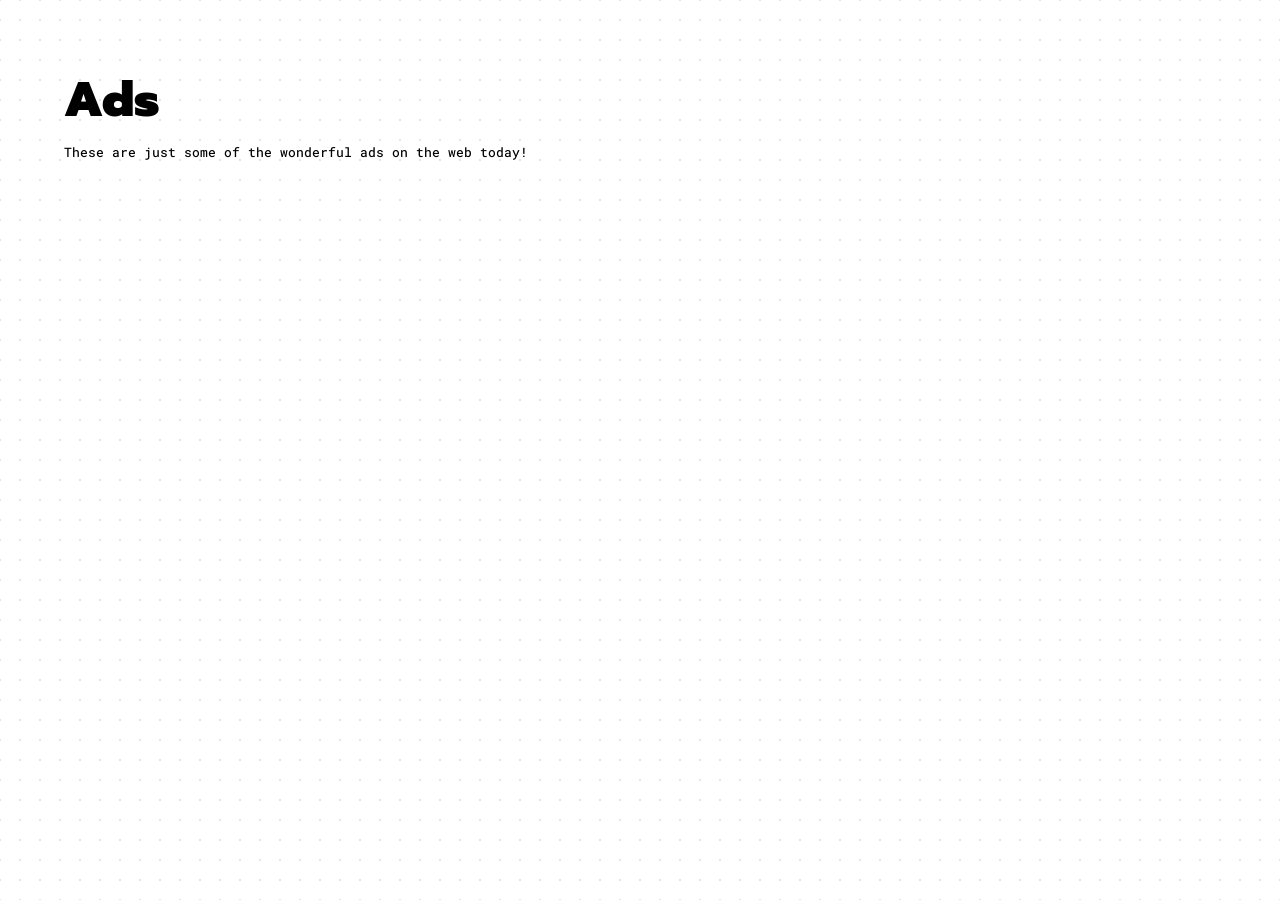
<file: ads.html>
<!DOCTYPE html>
<html lang="en">

<head>
    <meta charset="UTF-8">
    <meta name="viewport" content="width=device-width, initial-scale=1.0">
    <title>Advertisements</title>
    <link rel="stylesheet" href="/styles/css/main.css">
    <link rel="stylesheet" href="/styles/css/generic.css">
    <style>
        div {
            display: flex;
            flex-direction: row;
            align-items: center;
            align-content: center;
            justify-content: center;
            flex-wrap: wrap;

            /* background-color: red; */
            width: 90%;
            min-height: 32px;

            margin-left: auto;
            margin-right: auto;
        }
    </style>
</head>

<body>
    <script async src="https://pagead2.googlesyndication.com/pagead/js/adsbygoogle.js?client=ca-pub-7901509396925745"
        crossorigin="anonymous"></script>
    <h1>Ads</h1>
    <p>These are just some of the wonderful ads on the web today!</p>
    <div>
        <ins class="adsbygoogle" style="display:block" data-ad-client="ca-pub-7901509396925745"
            data-ad-slot="6306347725" data-ad-format="auto" data-full-width-responsive="true"></ins>

        <ins class="adsbygoogle" style="display:block" data-ad-client="ca-pub-7901509396925745"
            data-ad-slot="2367102719" data-ad-format="auto" data-full-width-responsive="true"></ins>

        <ins class="adsbygoogle" style="display:block" data-ad-client="ca-pub-7901509396925745"
            data-ad-slot="8162354876" data-ad-format="auto" data-full-width-responsive="true"></ins>

        <ins class="adsbygoogle" style="display:block" data-ad-client="ca-pub-7901509396925745"
            data-ad-slot="6155839338" data-ad-format="auto" data-full-width-responsive="true"></ins>

        <ins class="adsbygoogle" style="display:block" data-ad-client="ca-pub-7901509396925745"
            data-ad-slot="1189752415" data-ad-format="auto" data-full-width-responsive="true"></ins>
    </div>

    <script>
        (adsbygoogle = window.adsbygoogle || []).push({});
    </script>
</body>

</html>
</file>
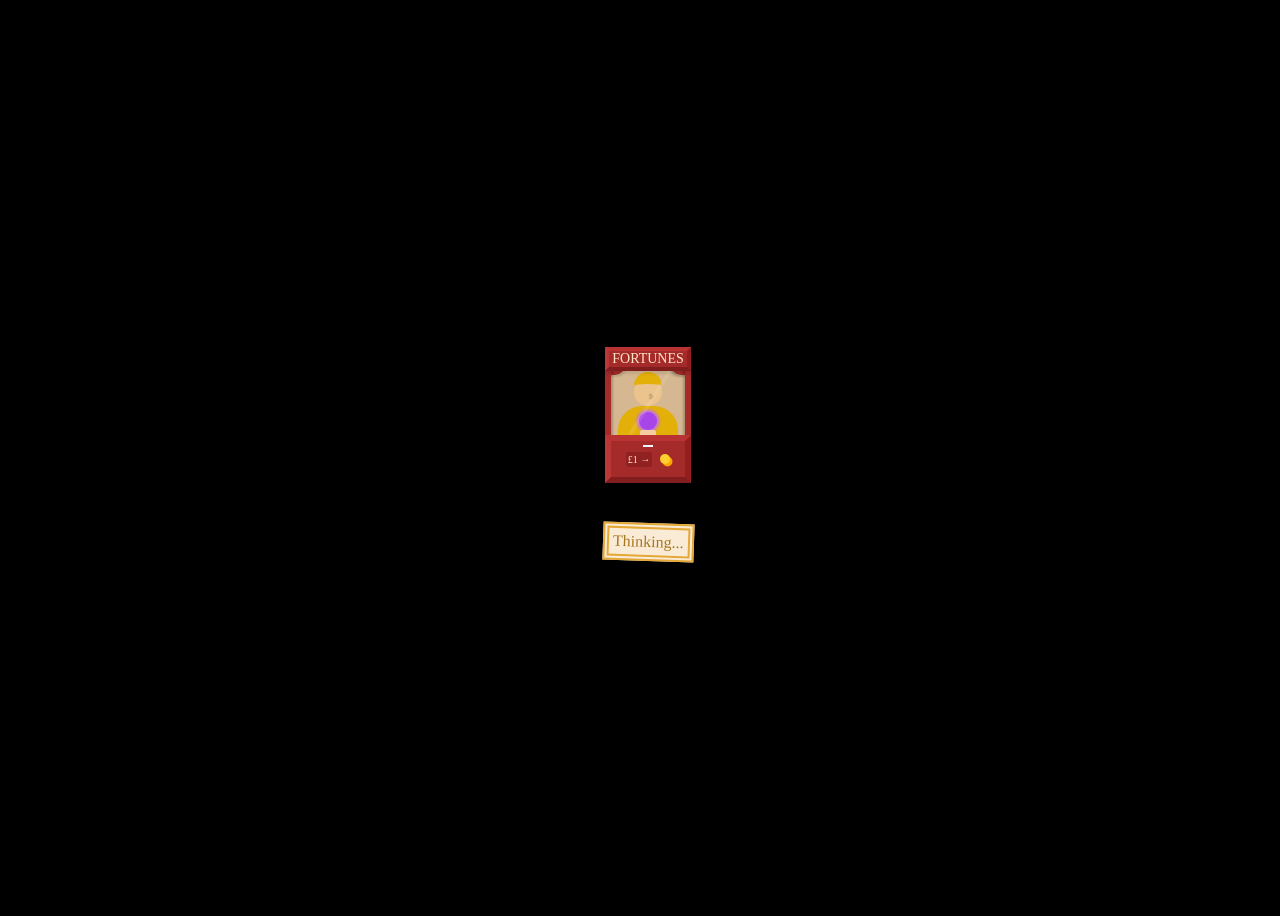
<file: fortune.html>
<!DOCTYPE html>
<html lang="en">

<head>
    <meta charset="UTF-8">
    <meta name="viewport" content="width=device-width, initial-scale=1.0">
    <title>Fortune Teller</title>
    <style>
        body {
            width: 100dvw;
            height: 100dvh;

            display: flex;
            flex-direction: column;
            align-items: center;
            align-content: center;
            justify-content: center;

            overflow: hidden;

            gap: 48px;

            background-color: black;
        }

        @keyframes float {
            0% {
                transform: translateY(-8px) rotate(2deg);
            }

            25% {
                transform: translateY(8px) rotate(-2deg);
            }

            50% {
                transform: translateY(-8px) rotate(2deg);
            }

            75% {
                transform: translateY(8px) rotate(4deg);
            }

            100% {
                transform: translateY(-8px) rotate(2deg);
            }

        }

        div.fortune {
            background-color: antiquewhite;
            padding: 16px;

            border-radius: 3px;

            /* box-shadow: 2px 2px 2px #0000001d; */

            position: relative;

            font-size: 17px;

            color: rgb(166, 119, 32);

            animation-name: float;
            animation-duration: 6s;
            animation-iteration-count: infinite;
            animation-fill-mode: both;
            animation-direction: normal;
            animation-timing-function: ease-in-out;

            max-width: 142px;
        }

        div.fortune::before {
            content: '✨';

            font-size: 18px;
            position: absolute;
            left: -12px;
            top: -12px;

            transform: rotate(-15deg);
        }

        div.fortune::after {
            content: '✨';

            font-size: 18px;
            position: absolute;
            right: -12px;
            bottom: -12px;

            transform: rotate(15deg);
        }

        div.fortune>svg {
            position: absolute;
            bottom: 99.5%;
            left: 0;

            fill: antiquewhite;
            z-index: -1;

        }

        div#loader {
            background-color: antiquewhite;

            border: 6px double rgb(228, 168, 55);

            color: rgb(166, 119, 32);
            
            padding: 4px;

            animation-name: float;
            animation-duration: 6s;
            animation-iteration-count: infinite;
            animation-fill-mode: both;
            animation-direction: normal;
            animation-timing-function: ease-in-out;
        }
    </style>
    <link rel="stylesheet" href="fortunes.css">
</head>

<body>
    <div class="cabinet">
        <div class="banner">FORTUNES</div>
        <div class="tlco"></div>
        <div class="trco"></div>
        <div class="lwall"></div>
        <div class="rwall"></div>
        <div class="inside">
            <div class="window"></div>
            <div class="streak"></div>
            <div class="teller">
                <div class="ball"></div>
                <div class="stand"></div>
                <div class="nose"></div>
                <div class="face"></div>
                <div class="body"></div>
                <div class="beard"></div>
            </div>
        </div>
        <div class="panel">
            <!-- <div class="prompt">Have your fortune told</div> -->
            <div class="slot"></div>
            <div class="price">£1 &rarr;</div>
            <a href="https://buy.stripe.com/dRmfZh0Figos40OgX70kE00">Purchase Fortune</a>
        </div>
    </div>
    <div id="loader">
        Thinking...
    </div>
    <div class="fortune" id="fortunecontainer" hidden>
        <svg id="visual" viewBox="0 0 900 600" xmlns="http://www.w3.org/2000/svg"
            xmlns:xlink="http://www.w3.org/1999/xlink" version="1.1">
            <path
                d="M0 511L82 570L164 555L245 508L327 535L409 579L491 550L573 573L655 552L736 523L818 546L900 522L900 601L818 601L736 601L655 601L573 601L491 601L409 601L327 601L245 601L164 601L82 601L0 601Z">
            </path>
        </svg>
        <span id="fortune">You will soon be swept off your feet by a romantic partner with a questionable credit
            score.</span>
    </div>
    <script>
        const fortune = document.getElementById("fortune")
        document.getElementById("fortunecontainer").hidden = true;

        let params = new URL(document.location.toString()).searchParams;
        let id = params.get("fortune");

        async function loadData() {
            let response = await fetch(`https://fortune-teller.oliver-kotla.workers.dev/fortune?id=${id}`);

            if (!response.ok) {
                console.log("HTTP Error:", response.status);
                return;
            }

            let data = await response.json();
            if (data.error === 0) {
                document.getElementById("loader").hidden = true;
                document.getElementById("fortunecontainer").hidden = false;
                fortune.innerText = data.fortune;
            }
        }

        if (id !== null) {
            loadData()
        }
    </script>
</body>

</html>
</file>
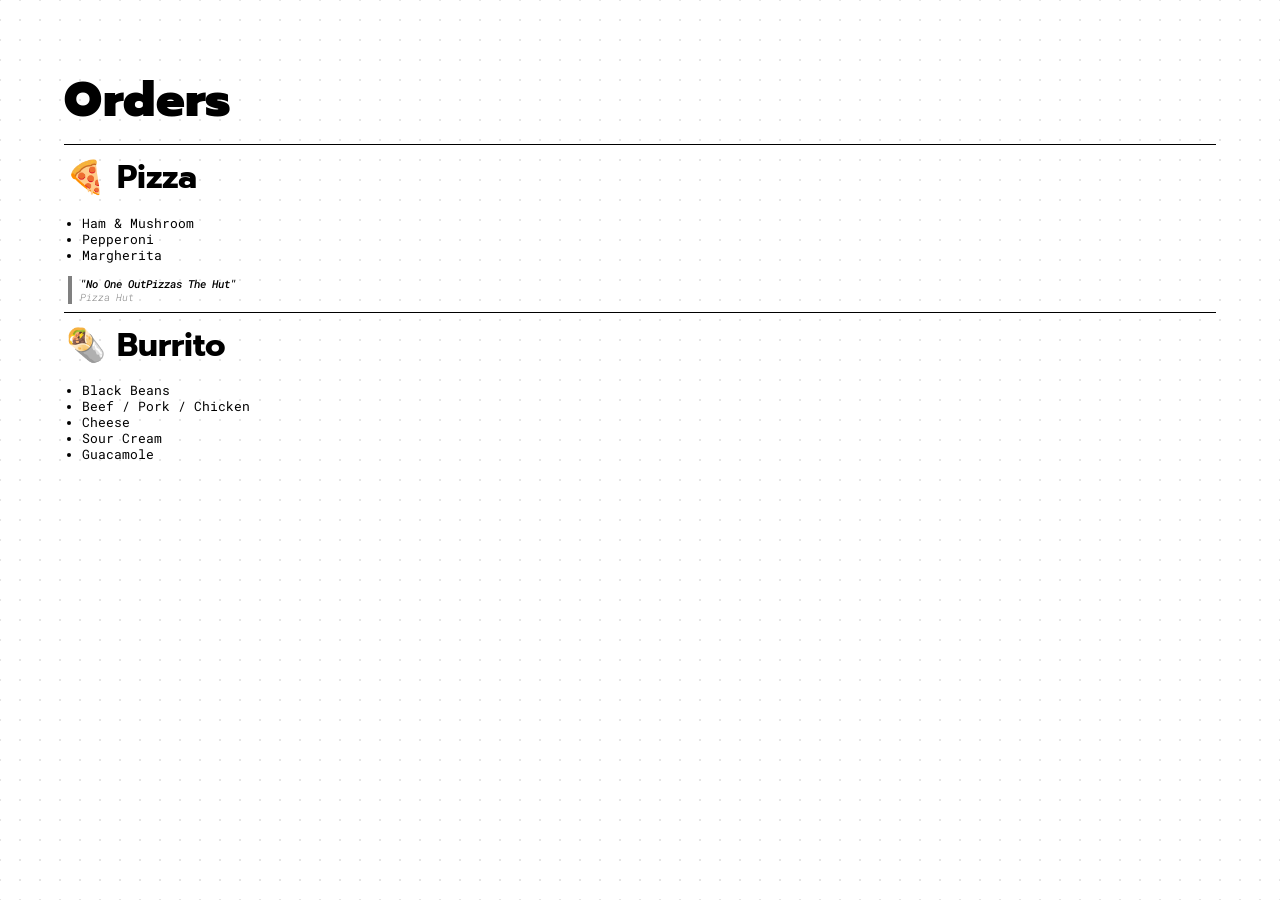
<file: orders.html>
<!DOCTYPE html>
<html lang="en">
<head>
    <meta charset="UTF-8">
    <meta name="viewport" content="width=device-width, initial-scale=1.0">
    <title>My Orders</title>
    <link rel="stylesheet" href="/styles/css/main.css">
    <link rel="stylesheet" href="/styles/css/generic.css">
</head>
<body>
    <h1>Orders</h1>
    <hr>
    <h2>🍕 Pizza</h2>
    <ul>
        <li>Ham & Mushroom</li>
        <li>Pepperoni</li>
        <li>Margherita</li>
    </ul>
    <blockquote>"No One OutPizzas The Hut"<cite>Pizza Hut</cite></blockquote>
    <hr>
    <h2>🌯 Burrito</h2>
    <ul>
        <li>Black Beans</li>
        <li>Beef / Pork / Chicken</li>
        <li>Cheese</li>
        <li>Sour Cream</li>
        <li>Guacamole</li>
    </ul>
</body>
</html>
</file>
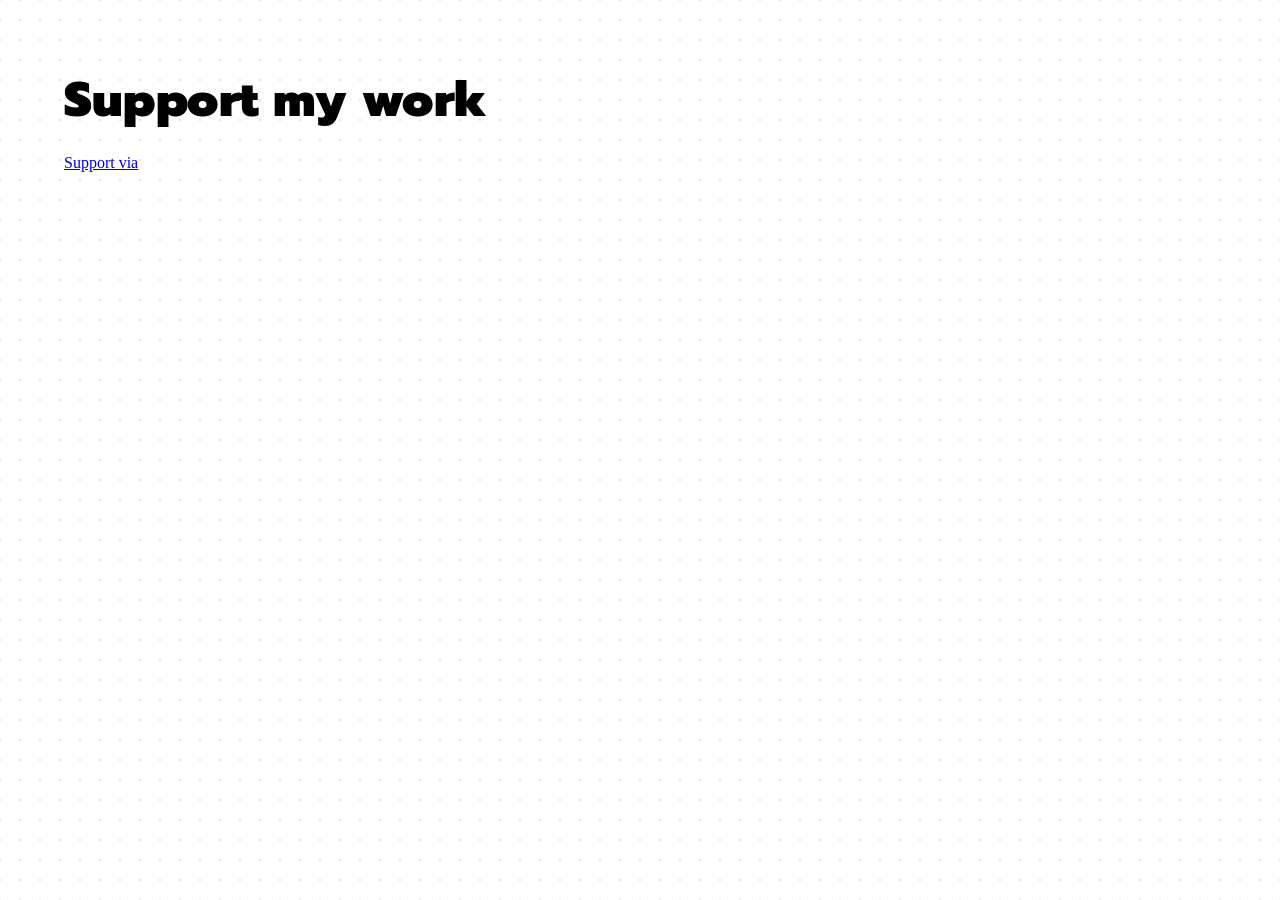
<file: pay.html>
<!DOCTYPE html>
<html lang="en">
<head>
    <meta charset="UTF-8">
    <meta name="viewport" content="width=device-width, initial-scale=1.0">
    <title>Donate</title>
    <link rel="stylesheet" href="/styles/css/main.css">
    <link rel="stylesheet" href="/styles/css/generic.css">
</head>
<body>
    <h1>Support my work</h1>
    <br>
    <script src="https://gumroad.com/js/gumroad.js"></script>
    <a class="gumroad-button" href="https://thatollie.gumroad.com/l/tdzsz">Support via</a>
</body>
</html>
</file>
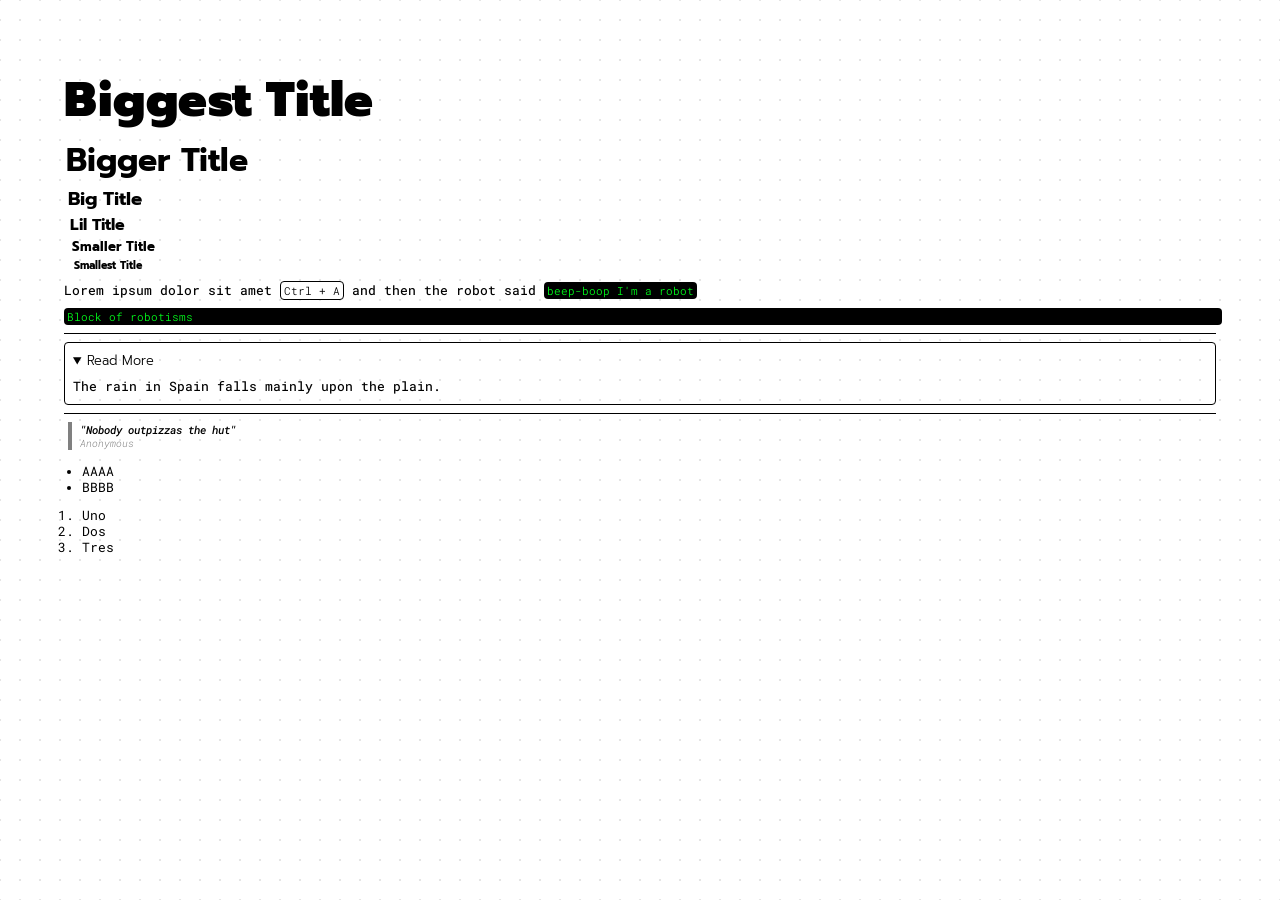
<file: template.html>
<!DOCTYPE html>
<html lang="en">
<head>
    <meta charset="UTF-8">
    <meta name="viewport" content="width=device-width, initial-scale=1.0">
    <title>Template</title>
    <link rel="stylesheet" href="/styles/css/main.css">
    <link rel="stylesheet" href="/styles/css/generic.css">
</head>
<body>
    <h1>Biggest Title</h1>
    <h2>Bigger Title</h2>
    <h3>Big Title</h3>
    <h4>Lil Title</h4>
    <h5>Smaller Title</h5>
    <h6>Smallest Title</h6>
    <p>Lorem ipsum dolor sit amet <kbd>Ctrl + A</kbd> and then the robot said <code>beep-boop I'm a robot</code></p>
    <code>Block of robotisms</code>
    <hr>
    <details open>
        <summary>Read More</summary>
        <p>The rain in Spain falls mainly upon the plain.</p>
    </details>
    <hr>
    <blockquote>
        "Nobody outpizzas the hut"
        <cite>Anonymous</cite>
    </blockquote>
    <ul>
        <li>AAAA</li>
        <li>BBBB</li>
    </ul>
    <ol>
        <li>Uno</li>
        <li>Dos</li>
        <li>Tres</li>
    </ol>
</body>
</html>
</file>
<file: styles/css/main.css>
@import url("https://fonts.googleapis.com/css2?family=Instrument+Serif:ital@0;1&family=Prompt:ital,wght@0,100;0,200;0,300;0,400;0,500;0,600;0,700;0,800;0,900;1,100;1,200;1,300;1,400;1,500;1,600;1,700;1,800;1,900&family=Roboto+Mono:ital,wght@0,100..700;1,100..700&display=swap");
body {
  margin: 64px;
  scroll-behavior: smooth;
  background-image: radial-gradient(rgba(0, 0, 0, 0.1) 10%, transparent 10%);
  background-position: 10px 10px;
  background-size: 20px 20px;
  background-color: rgb(255, 255, 255);
  background-attachment: fixed;
  overflow-x: hidden;
}/*# sourceMappingURL=main.css.map */
</file>
<file: styles/css/generic.css>
@import url("https://fonts.googleapis.com/css2?family=Instrument+Serif:ital@0;1&family=Prompt:ital,wght@0,100;0,200;0,300;0,400;0,500;0,600;0,700;0,800;0,900;1,100;1,200;1,300;1,400;1,500;1,600;1,700;1,800;1,900&family=Roboto+Mono:ital,wght@0,100..700;1,100..700&display=swap");
h1, h2, h3, h4, h5, h6 {
  margin: 0;
  padding: 0;
  font-family: "Prompt", sans-serif;
}

h1 {
  font-weight: 1000;
  letter-spacing: 0.5px;
  font-size: 3rem;
}

h2 {
  font-size: 2rem;
  margin-left: 2px;
}

h3 {
  margin-left: 4px;
}

h4 {
  margin-left: 6px;
}

h5 {
  margin-left: 8px;
}

h6 {
  margin-left: 10px;
}

code {
  background-color: black;
  display: block;
  width: 100%;
  color: #00ff1a;
  padding: 1px;
  padding-left: 3px;
  padding-right: 3px;
  border-radius: 4px;
  margin-top: 8px;
}

p {
  font-family: "Roboto Mono", monospace;
  font-size: 0.8rem;
  font-weight: 450;
  line-height: 1.4;
  margin: 0;
  padding: 0;
  margin-top: 8px;
}
p code {
  color: #00ff1a;
  display: inline;
  width: auto;
  background-color: rgb(0, 0, 0);
  padding: 1px;
  padding-left: 3px;
  padding-right: 3px;
  border-radius: 4px;
}
p kbd {
  padding: 1px;
  padding-left: 3px;
  padding-right: 3px;
  border-radius: 4px;
  border: 1px solid #000;
  box-sizing: border-box;
}

kbd, code {
  font-family: "Roboto Mono", monospace;
  font-size: 0.7rem;
  font-weight: 350;
}

details {
  border: 1px solid #000;
  padding: 8px;
  border-radius: 4px;
}
details summary {
  font-family: "Prompt", sans-serif;
  font-weight: 300;
  font-size: 0.8rem;
}
details:open > summary {
  border-bottom: 1px solid #000;
}

hr {
  border: none;
  border-top: 1px solid #000;
}

blockquote {
  border-left: 4px solid grey;
  margin: 0;
  margin-left: 4px;
  padding-left: 8px;
  font-family: "Roboto Mono", monospace;
  font-style: italic;
  font-size: 0.7rem;
  font-weight: 500;
}
blockquote cite {
  font-size: 0.6rem;
  color: grey;
  font-weight: 300;
  display: block;
}

ul, ol {
  font-family: "Roboto Mono", monospace;
  font-size: 0.8rem;
  padding-left: 18px;
}/*# sourceMappingURL=generic.css.map */
</file>
<file: fortunes.css>
.cabinet {
    background-color: rgb(165, 85, 42);
    width: 86px;
    height: 136px;
    position: relative;

    overflow: hidden;

    font-family:'Times New Roman', Times, serif;
}

.tlco {
    width: 20px;
    height: 10px;
    background-color: brown;
    border-radius: 0 0 20px 0;

    display: block;

    position: absolute;
    top: 18px;
    left: 0;

    z-index: 2;

    box-shadow: 1px 1px 2px 1px rgba(0, 0, 0, 0.1);
}

.trco {
    width: 20px;
    height: 10px;
    background-color: brown;
    border-radius: 0 0 0 20px;

    position: absolute;
    top: 18px;
    right: 0;

    z-index: 2;

    box-shadow: -1px 1px 2px 1px rgba(0, 0, 0, 0.2);
}

.lwall {
    width: 6px;
    height: 100%;
    position: absolute;
    left: 0;
    background-color: brown;
    z-index: 3;

    box-shadow: 1px 0px 2px 1px rgba(0, 0, 0, 0.2);
}

.rwall {
    width: 6px;
    height: 100%;
    position: absolute;
    right: 0;
    background-color: brown;
    z-index: 3;

    box-shadow: -1px 0px 2px 1px rgba(0, 0, 0, 0.2);
}

.banner {
    position: absolute;
    width: 100%;
    height: 24px;
    background-color: brown;
    text-align: center;

    color: bisque;
    font-size: 14px;

    z-index: 4;

    border: 4px solid;
    border-left-color: rgb(185, 55, 55);
    border-right-color: rgb(147, 30, 30);
    border-top-color: rgb(185, 51, 51);
    border-bottom-color: rgb(129, 29, 29);

    box-sizing: border-box;

    box-shadow: 0px 2px 3px 1px rgba(0, 0, 0, 0.1);
}

.panel {
    position: absolute;
    bottom: 0;

    width: 100%;
    height: 35%;
    background-color: brown;

    box-sizing: border-box;

    z-index: 4;

    border: 6px solid;
    border-left-color: rgb(185, 55, 55);
    border-right-color: rgb(147, 30, 30);
    border-top-color: rgb(185, 51, 51);
    border-bottom-color: rgb(129, 29, 29);

    display: flex;
    align-items: center;
    align-content: center;
    justify-content: center;

    gap: 8px;
}

.inside {
    width: 100%;
    height: 70%;

    background-color: burlywood;

    position: relative;
}

.inside>.window {
    width: 100%;
    height: 100%;

    background-color: rgba(141, 182, 235, 0.1);

    z-index: 3;
}

.inside>.streak {
    width: 4px;
    height: 100%;

    position: absolute;
    top: 0;
    left: 48px;
    transform: rotate(32deg);

    background-color: rgba(255, 255, 255, 0.1);

    z-index: 2;
}

.inside>.teller {
    width: 100%;
    height: 100%;

    position: absolute;
    top: 0;
    left: 0;
    z-index: 1;

    display: flex;
    align-items: center;
    justify-content: center;
    align-content: center;
}

.inside>.teller>.ball {
    width: 18px;
    height: 18px;
    background-color: rgb(167, 69, 232);

    position: absolute;
    left: 34px;
    right: 34px;
    bottom: 12px;
    border-radius: 100%;

    box-shadow: 0px 0px 3px 2px rgb(192, 107, 249);

    z-index: 3;
}

.inside>.teller>.stand {
    width: 16px;
    height: 12px;
    background-color: rgb(244, 206, 160);

    position: absolute;
    left: 35px;
    right: 35px;
    bottom: 0;

    border-radius: 2px 2px 0 0;

    z-index: 4;
}

.inside>.teller>.body {
    width: 70%;
    height: 36px;
    background-color: rgb(227, 176, 9);

    position: absolute;

    bottom: 0;
    left: 15%;
    right: 15%;
    z-index: 0;

    border-radius: 24px 24px 0 0;
}

.inside>.teller>.face {
    width: 28px;
    height: 28px;
    background-color: rgb(235, 195, 141);

    position: absolute;

    bottom: 36px;
    left: 29px;
    right: 29px;
    z-index: 1;

    border-radius: 100%;
}

.inside>.teller>.beard {
    width: 28px;
    height: 28px;
    background-color: none;

    box-sizing: border-box;

    border-top: 12px solid rgb(227, 176, 9);

    border-radius: 100%;


    margin-top: auto;
    margin-bottom: 42px;
    z-index: 2;

    /* border-radius: 0 0 0 0; */
}

.inside>.teller>.nose {
    width: 2px;
    height: 2px;

    border-bottom: 3px solid rgb(207, 167, 116);
    border-right: 3px solid rgb(207, 167, 116);

    transform: rotate(-45deg);


    position: absolute;
    left: 42.59px;
    right: 40.59px;
    bottom: 43.5px;
    z-index: 2;
}

.panel>.slot {
    width: 10px;
    height: 2px;
    background-color: aliceblue;

    position: absolute;

    top: 4px;
}

.panel>.prompt {
    font-size: 8px;
    width: 50%;

    background-color: red;
}

.panel>.price {
    font-size: 10px;

    background-color: rgb(145, 32, 32);

    width: max-content;
    height: min-content;
    text-align: center;
    padding: 2px;

    color: bisque;
    border-radius: 3px;
}

.panel>a {
    background-color: rgb(255, 206, 47);

    display: block;

    width: 10px;
    height: 10px;

    box-shadow: 2.5px 2.5px 0px 0px orange;

    border-radius: 100%;

    border: none;

    font-size: 0px;

    transition: 0.25s;
}

.panel>a:hover {
    box-shadow: 1.5px 1.5px 0px 0px orange;
    
    transform: translate(1px, 1px);

    cursor: pointer;
}
</file>
